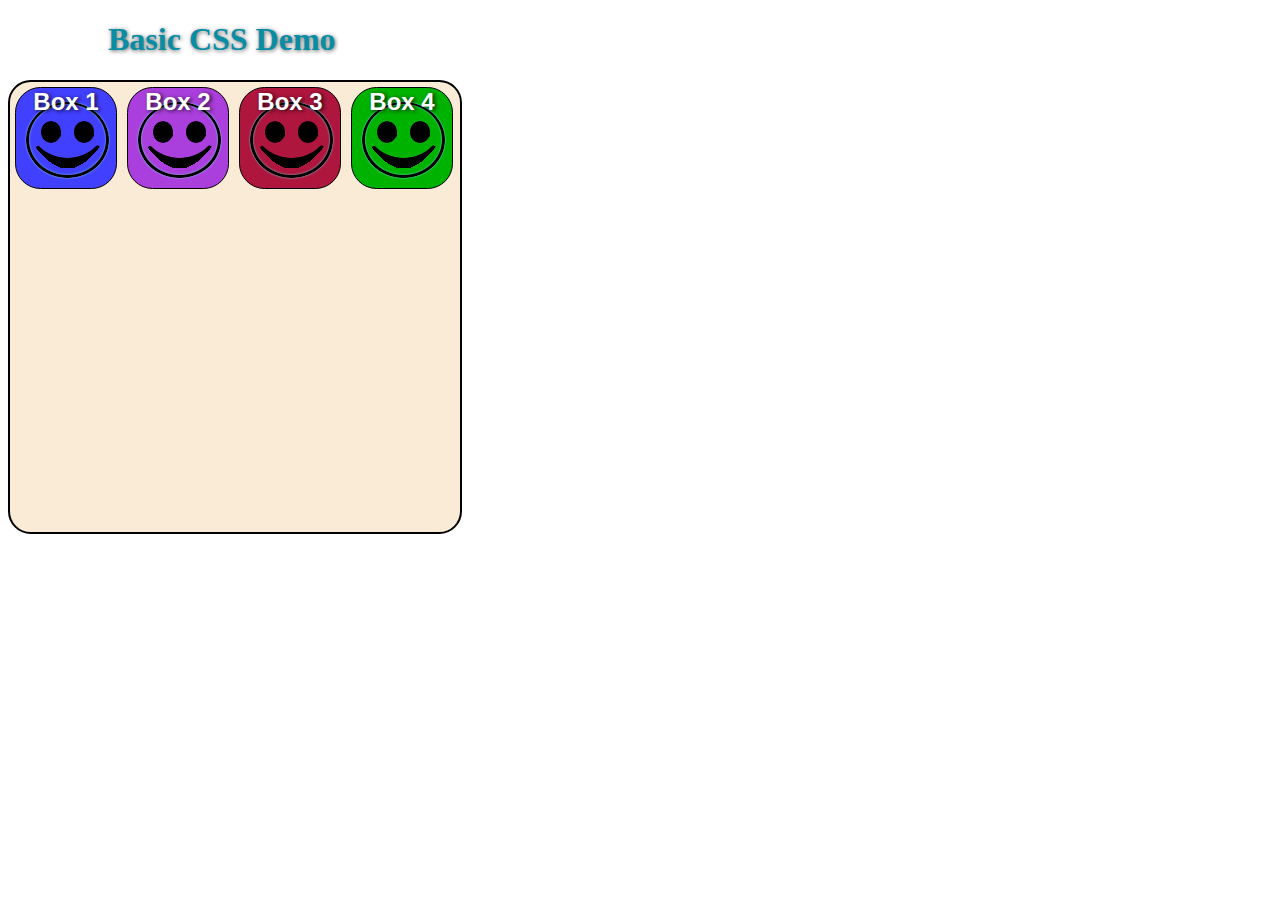
<file: basic_css_demo_1.html>
<!DOCTYPE html>
<html lang="en">
<head>
  <meta charset="UTF-8">
  <meta name="viewport" content="width=device-width, initial-scale=1.0">
  <title> Basic HTML Template</title>
  <link rel="icon" href="favicon.ico" type="image/x-icon">
  <link rel="shortcut icon" href="favicon.ico" type="image/x-icon">
  <link rel="apple-touch-icon" sizes="180x180" href="apple-touch-icon.png">
  <link rel="stylesheet" href="./css/basic_style.css">
</head>
<body>

    <div>
        <h1>Basic CSS Demo</h1>
    </div>

    <div class="container">
        <div class="squares">
            <p>Box 1</p>
        </div>

        <div class="squares">
            <p>Box 2</p>
        </div>
        
        <div class="squares">
            <p>Box 3</p>
        </div>

        <div class="squares">
            <p>Box 4</p>
        </div>
    </div>

</body>
</html>
</file>
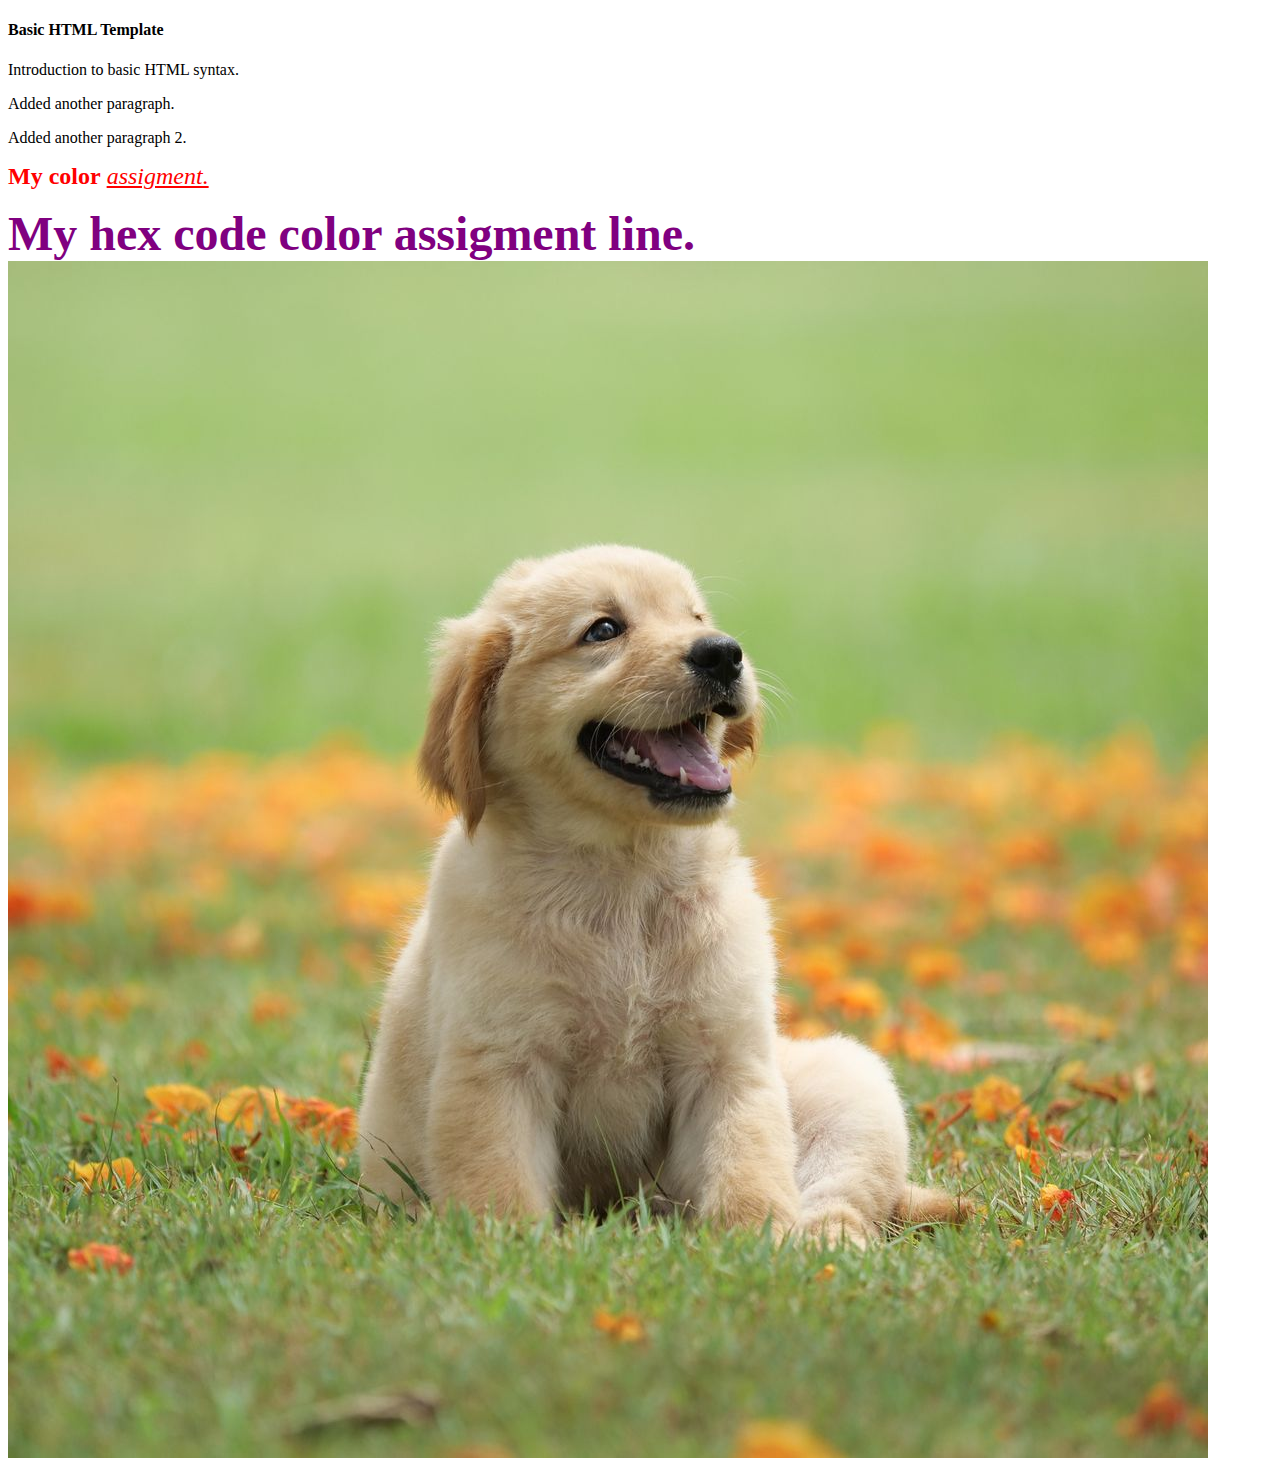
<file: Basic_HTML_1.html>
<!DOCTYPE HTML>
<html lang="en">
<head>
<title>This is the tab title</title>
<meta charset ="utf-8">
</head>
<body>
<header>
    <h4>Basic HTML Template</h4>
    <p>Introduction to basic HTML syntax.</p>
    <p>Added another paragraph.</p>
    <p>Added another paragraph 2.</p>
</header>
<p>
<font color="red" face="Verdana" size="5">
<b>My color</b> <i><u>assigment.</i></u>
</font>
</p>
<p><font color="#800080" face="Impact" size="7">
<b>My hex code color assigment line.</b>
</font>
<img src="dog.jpg" alt="A Beatifull Dog Image">
</p>
<script src="Basic_JavaScript_1.js"></script>
</body>
</html>
</file>
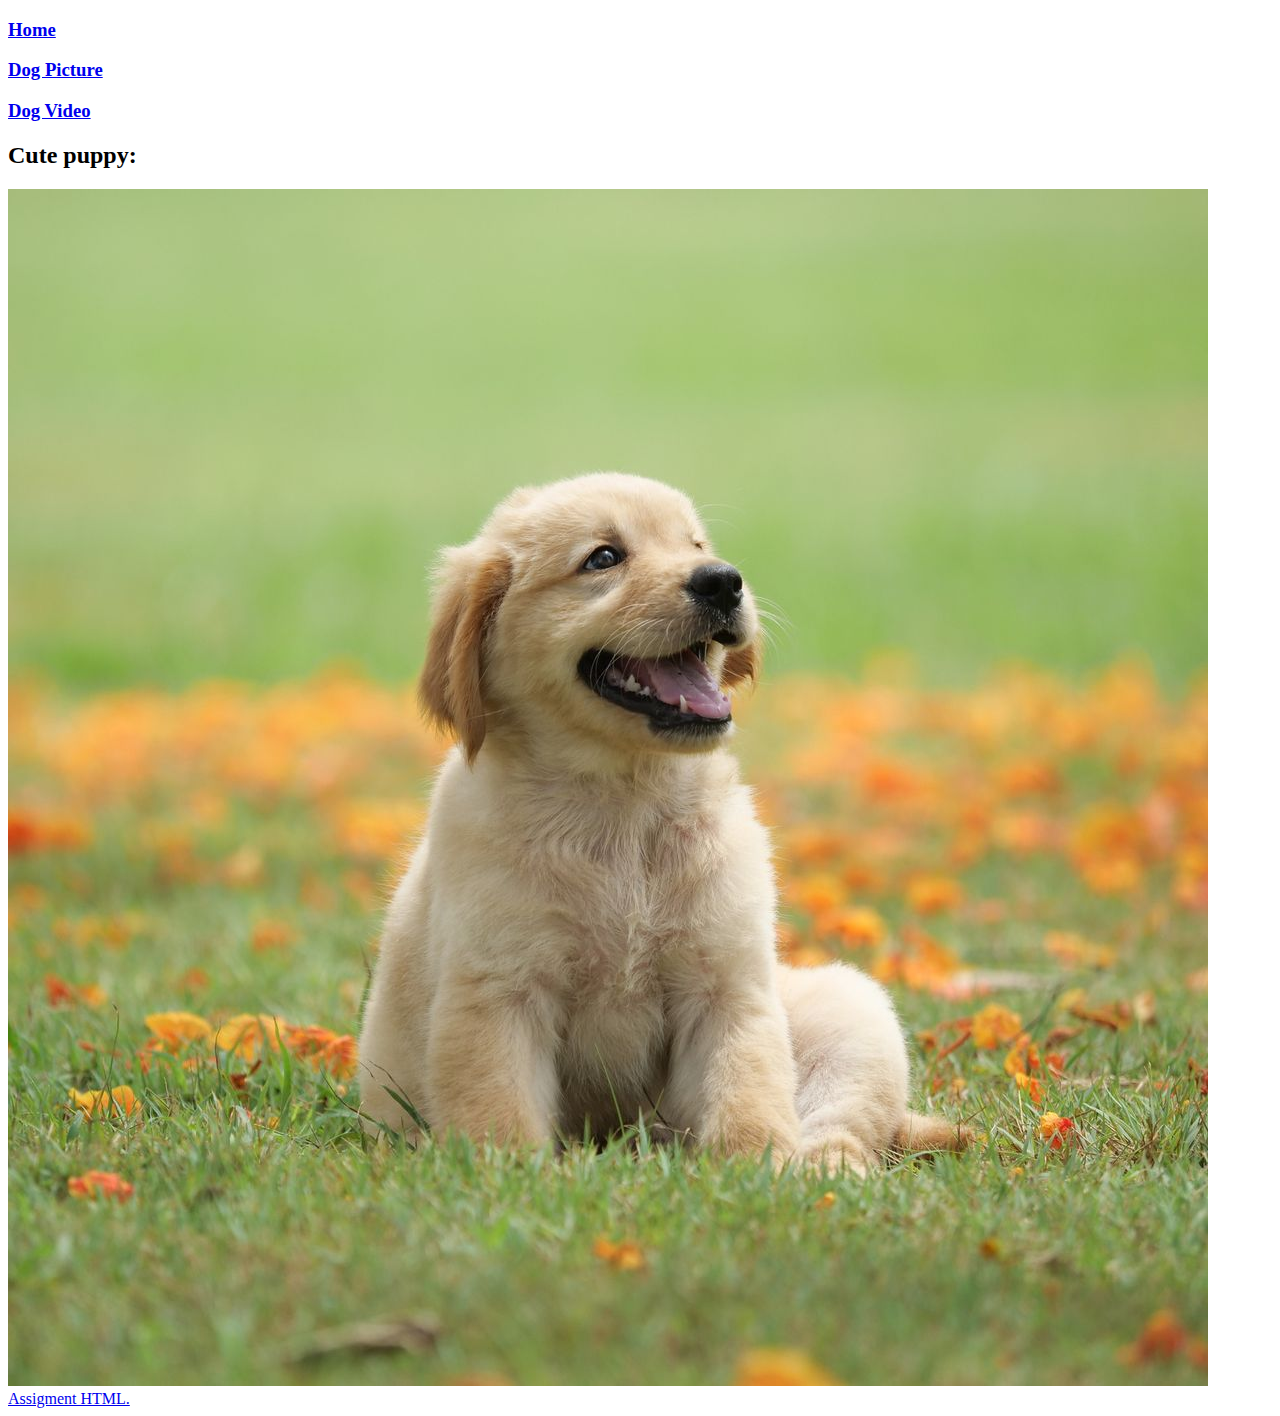
<file: dog.html>
<!DOCTYPE html>
<html>
<head>
<title> Assigment Dog</title>
</head>
<body>
<nav>
<h3><a href="Assignment.html">Home</a></h3>
<h3><a href="dog.html">Dog Picture</a></h3>
<h3><a href="Dog_Video.html">Dog Video</a></h3>
</nav>
<p><h2>Cute puppy:</h2></p>
<img src="dog.jpg">
<a href="assignment.html">Assigment HTML.</a>
</body>
</html>
</file>
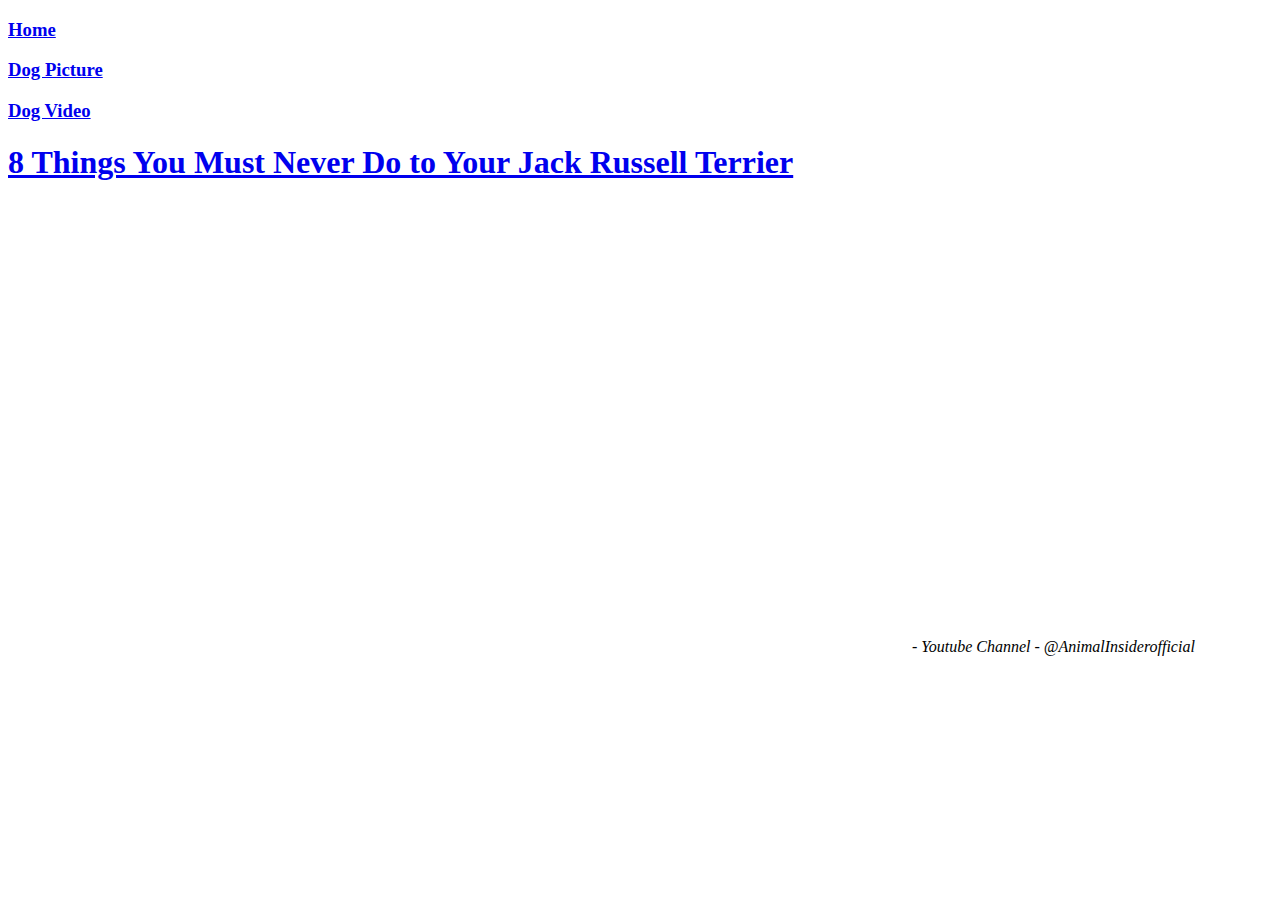
<file: Dog_Video.html>
<!DOCTYPE html>
<html lang="en">
<head>
<title>Youtube.html.</title>
<meta charset="utf-8">
</head>
<body>
<nav>
<h3><a href="Assignment.html">Home</a></h3>
<h3><a href="dog.html">Dog Picture</a></h3>
<h3><a href="Dog_Video.html">Dog Video</a></h3>
</nav>
<a href="https://youtu.be/8Av0BYxhgXg?si=gICpK3mH9-9XqWlJ"><h1>8 Things You Must Never Do to Your Jack Russell Terrier</h1></a>
<iframe width="900" height="450" src="https://www.youtube.com/embed/8Av0BYxhgXg?si=XC6ujm8nRVQo9o1q" title="YouTube video player" frameborder="0" allow="accelerometer; autoplay; clipboard-write; encrypted-media; gyroscope; picture-in-picture; web-share" allowfullscreen></iframe>
<cite>- Youtube Channel - @AnimalInsiderofficial </cite>
</body>
</html>
</file>
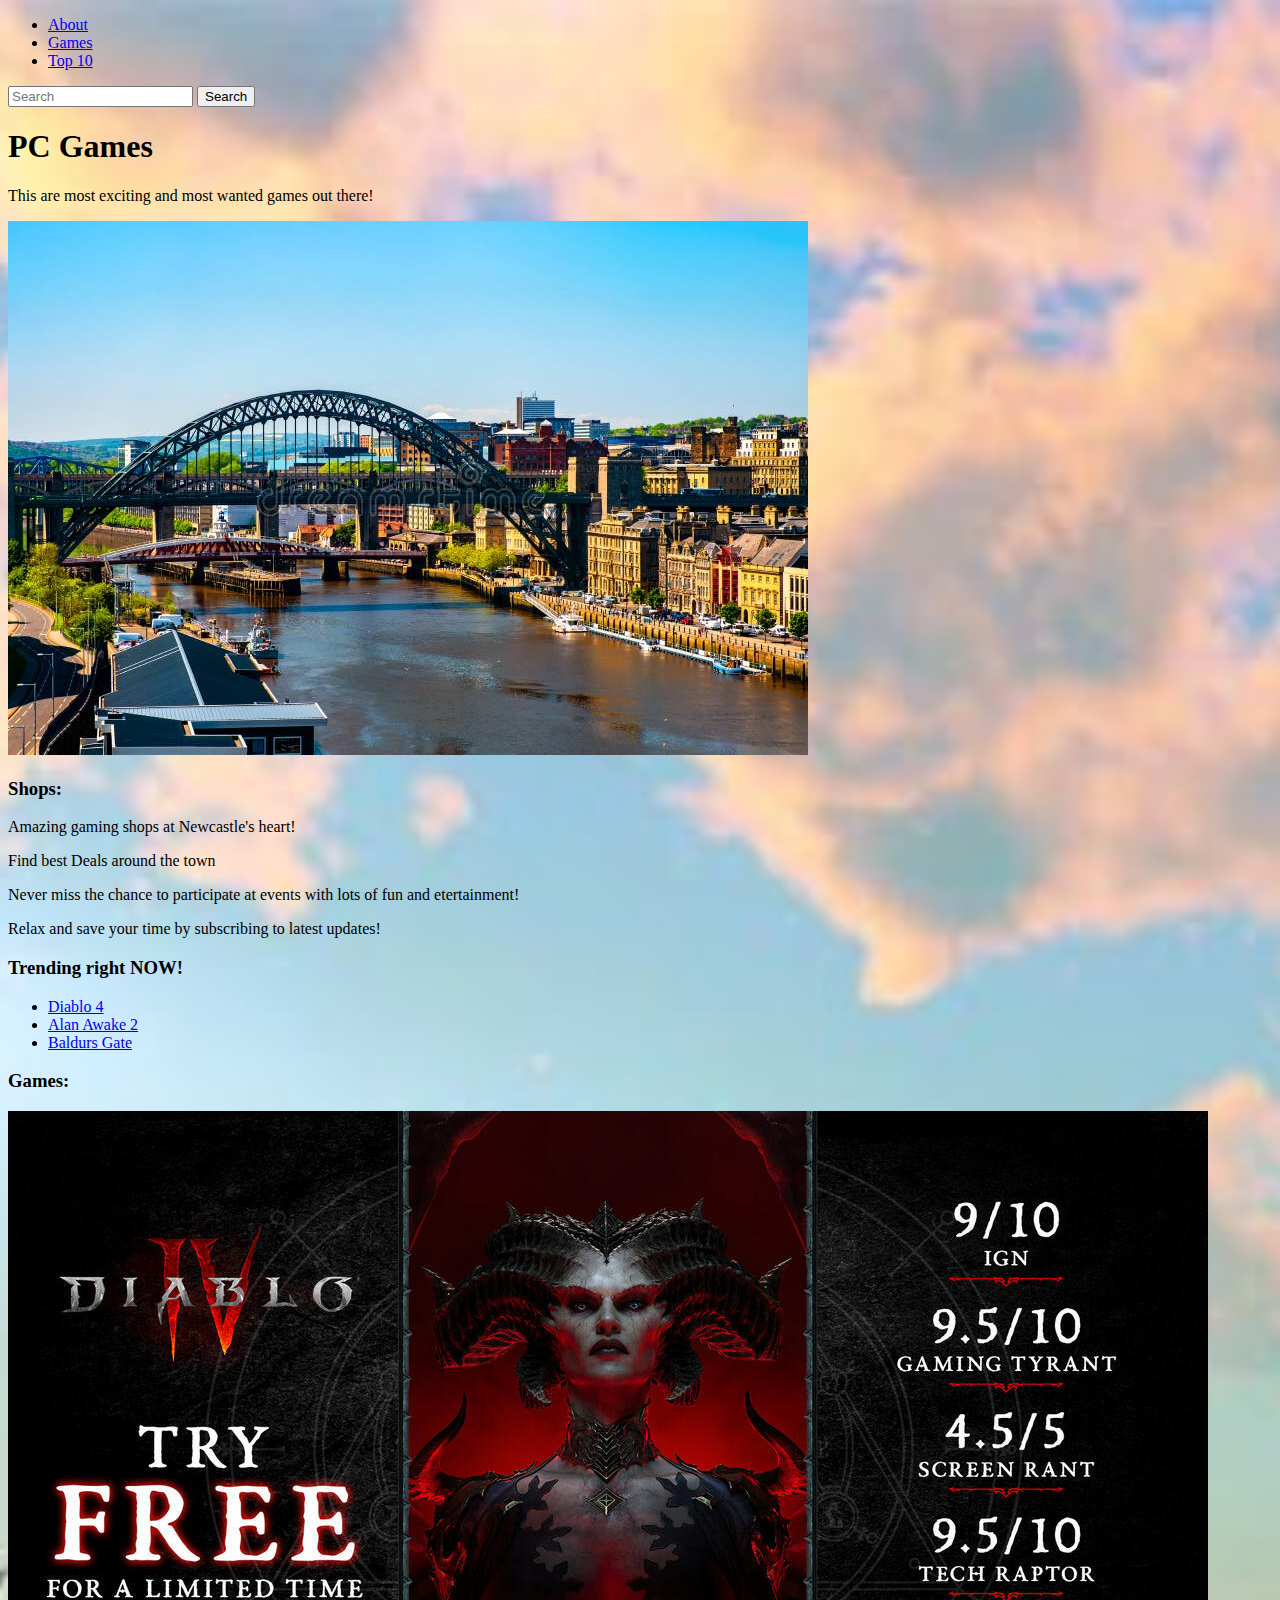
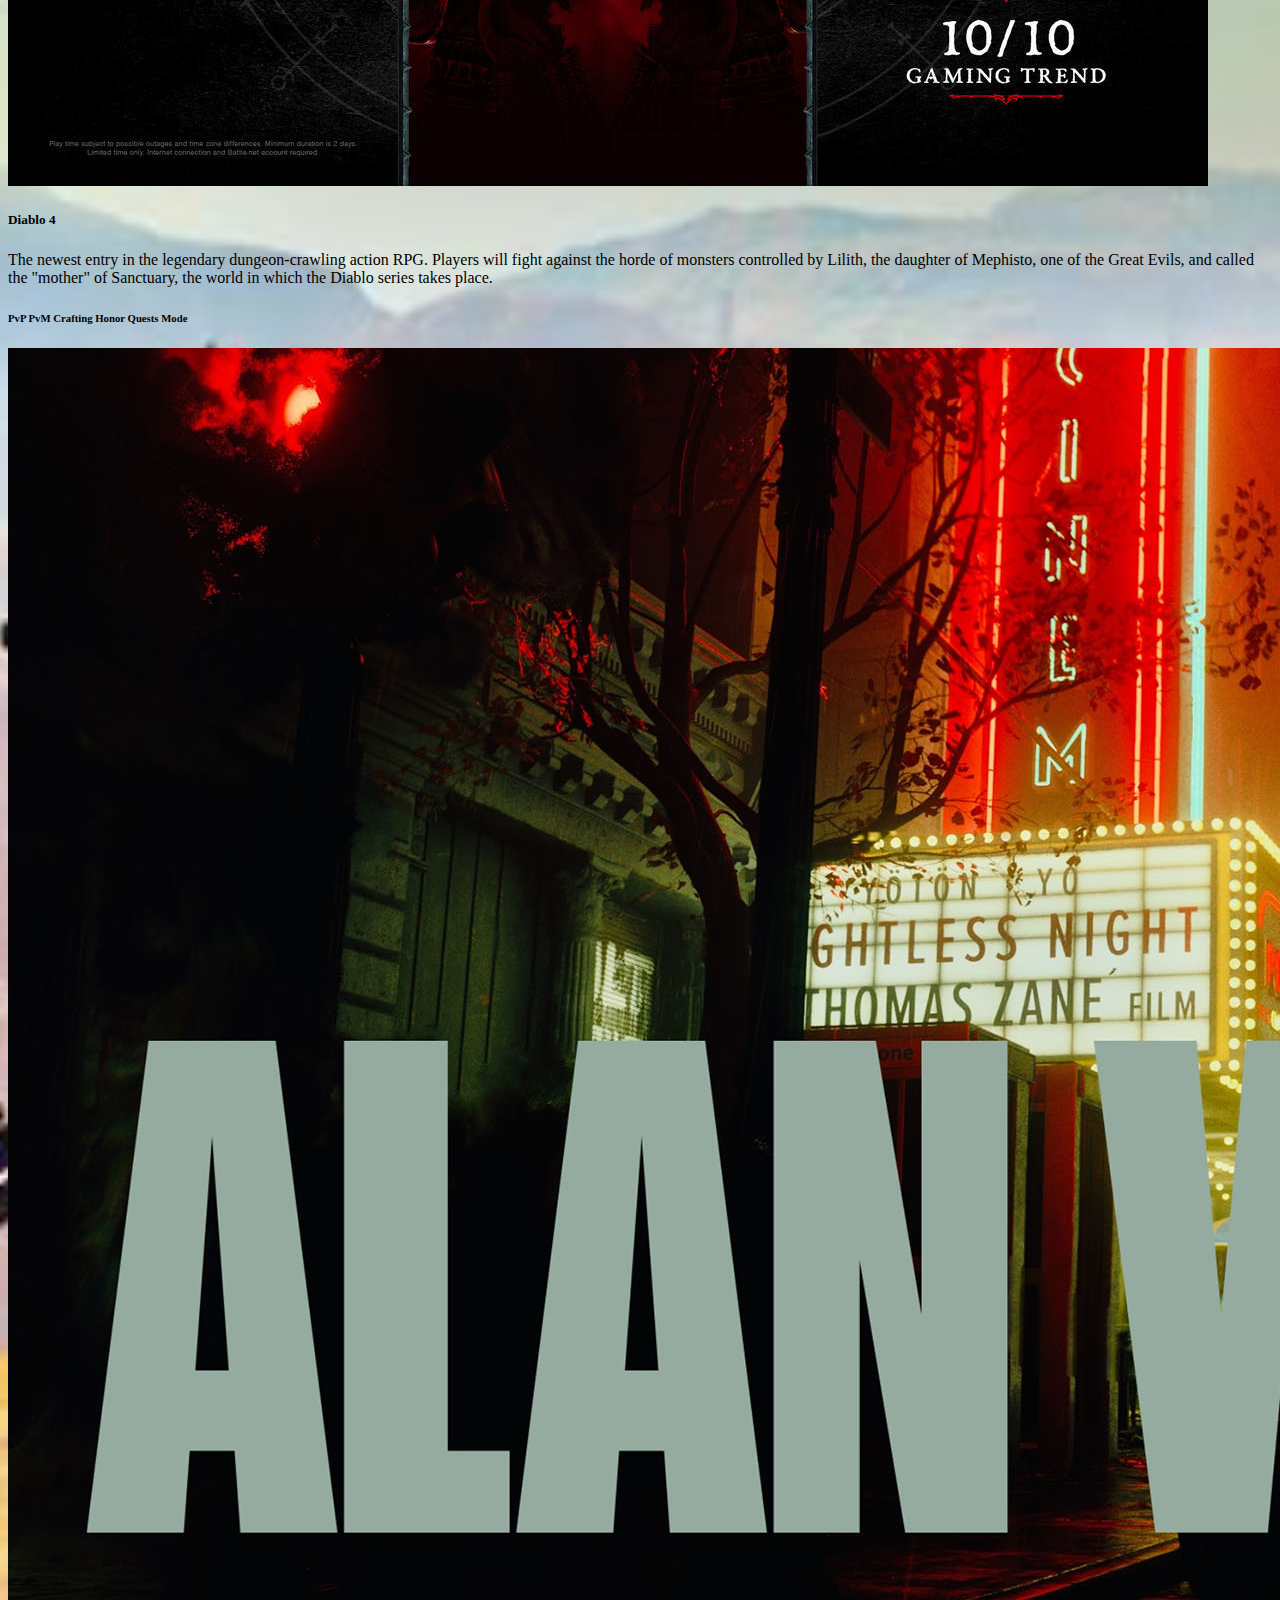
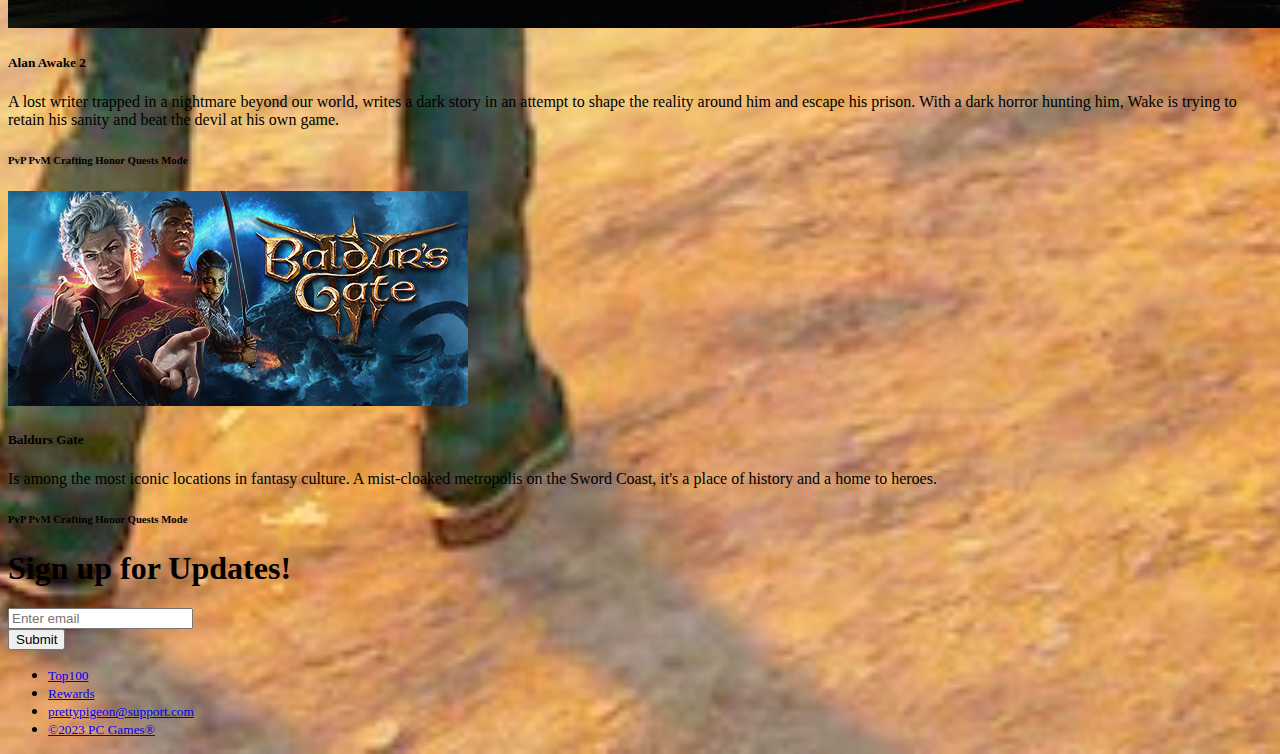
<file: Games_for_PC.html>
<!--- Games_for_PC.html -->

<!DOCTYPE html>
<html lang="en">
  <head>
    <meta charset="utf-8">
    <meta name="viewport" content="width=device-width, initial-scale=1, shrink-to-fit=no">
    <title>Games for PC</title>
    <link rel="stylesheet" href="https://cdn.jsdelivr.net/npm/bootstrap@4.1.3/dist/css/bootstrap.min.css" integrity="sha384-MCw98/SFnGE8fJT3GXwEOngsV7Zt27NXFoaoApmYm81iuXoPkFOJwJ8ERdknLPMO" crossorigin="anonymous">
    <style>
      body {
          background-image: url(./Img/maxresdefault.jpg);
          background-size: cover;
          background-position: center;
          background-repeat: no-repeat;
      }
  </style>
  </head>
  <body>

    <div class="container">
<!-- navbar -->
        <nav class="navbar navbar-expand-lg navbar-light bg-info">
          <div class="container-fluid">
            <div class="collapse navbar-collapse" id="navbarSupportedContent">
              <ul class="navbar-nav mr-auto">
                <li class="nav-item active">
                  <a class="nav-link text-light" href="#About">About</a>
                </li>
                <li class="nav-item active">
                  <a class="nav-link text-light" href="#Games">Games</a>
                </li>
                <li class="nav-item active">
                  <a class="nav-link text-light" href="#Top10">Top 10</a>
                </li>
              </ul>
              <form class="form-inline my-2 my-lg-0">
                <input class="form-control mr-sm-2" type="search" placeholder="Search" aria-label="Search">
                <button class="btn btn-primary my-2 my-sm-0 text-light" type="submit">Search</button>
              </form>
            </div>
          </div>
          </nav>
          <!-- /navbar -->

<!-- Jumbotron section title -->
          <div class="jumbotron jumbotron-fluid bg-info text-center">
            <div class="container">
              <h1 class="display-4 text-light">PC Games</h1>
              <p class="lead text-light">This are most exciting and most wanted games out there!</p>
            </div>
          </div>
<!-- /Jumbotron section title -->

          <!-- About Section -->
          <div class="container">
            <div class="row align-items-start">
              <div class="col-sm">
                <img class="img-fluid" src=".\Img\Newcastle.jpg" alt=""/>
              </div>
              <div class="col-sm">  
                <h3 id="About">Shops:</h3>
                <p>Amazing gaming shops at Newcastle's heart!</p>
                <p>Find best Deals around the town</p>
                <p>Never miss the chance to participate at events with lots of fun and etertainment!</p>
                <p>Relax and save your time by subscribing to latest updates!</p>
              </div>
              <div class="col-sm">
                <h3>Trending right NOW!</h3>
                <ul class="list-group">
                <li class="list-group-item">
                    <a class="nav-link" href="#">Diablo 4</a>
                </li>
                <li class="list-group-item">
                    <a class="nav-link" href="#">Alan Awake 2</a>
                </li>
                <li class="list-group-item">
                    <a class="nav-link" href="#">Baldurs Gate</a>
                </li>
               </ul>
              </div>
            </div>
          </div>
          <!-- /About Section -->

 <!-- Card Deck section Games -->
  <div class="container">
    <h3 id="Games">Games:</h3>
   <div class="row">
    <div class="col-sm-4">
      <div class="card h-100">
      <img src="./Img/Diablo4.jpg" class="card-img-top" style="object-fit: over" alt="Diablo 4">
      <div class="card-body">
          <h5 class="card-title">Diablo 4</h5>
          <p class="card-text">The newest entry in the legendary dungeon-crawling action RPG. Players will fight against the horde of monsters controlled by Lilith, the daughter of Mephisto, one of the Great Evils, and called the "mother" of Sanctuary, the world in which the Diablo series takes place.</p>
          <h6>
             <span class="badge badge-pill badge-info">PvP</span>
             <span class="badge badge-pill badge-info">PvM</span>
             <span class="badge badge-pill badge-info">Crafting</span>
             <span class="badge badge-pill badge-info">Honor</span>
             <span class="badge badge-pill badge-info">Quests</span>
             <span class="badge badge-pill badge-info">Mode</span>
          </h6>
        </div>
      </div>
   </div>
   <div class="col-sm-4">
    <div class="card h-100">
     <img src="./Img/AlanAwake2.jpg" class="card-img-top" style="object-fit: over" alt="Alan Awake 2">
      <div class="card-body">
        <h5 class="card-title">Alan Awake 2</h5>
        <p class="card-text">A lost writer trapped in a nightmare beyond our world, writes a dark story in an attempt to shape the reality around him and escape his prison. With a dark horror hunting him, Wake is trying to retain his sanity and beat the devil at his own game.</p>
        <h6>
          <span class="badge badge-pill badge-info">PvP</span>
          <span class="badge badge-pill badge-info">PvM</span>
          <span class="badge badge-pill badge-info">Crafting</span>
          <span class="badge badge-pill badge-info">Honor</span>
          <span class="badge badge-pill badge-info">Quests</span>
          <span class="badge badge-pill badge-info">Mode</span>
        </h6>
      </div>
   </div>
  </div>
  <div class="col-sm-4">
    <div class="card h-100">
      <img src="./Img/BaldursGate.jpg" class="card-img-top" style="object-fit: over" alt="Baldurs Gate">
      <div class="card-body">
          <h5 class="card-title">Baldurs Gate</h5>
          <p class="card-text">Is among the most iconic locations in fantasy culture. A mist-cloaked metropolis on the Sword Coast, it's a place of history and a home to heroes.</p>
          <h6>
          <span class="badge badge-pill badge-info">PvP</span>
          <span class="badge badge-pill badge-info">PvM</span>
          <span class="badge badge-pill badge-info">Crafting</span>
          <span class="badge badge-pill badge-info">Honor</span>
          <span class="badge badge-pill badge-info">Quests</span>
          <span class="badge badge-pill badge-info">Mode</span>
        </h6>
      </div>
    </div>
  </div>
 </div>
</div>
<!-- /Card Deck section Games -->


          <!-- Top 10 Section -->
          <div class="text-center">
            <form id="Top10">
              <h1 class="text-primary my-5">Sign up for Updates!</h1>
              <div class="form-group">
                <input type="email" class="form-control" id="exampleInputEmail1" aria-describedby="emailHelp" placeholder="Enter email">                
              </div>
              <button type="submit" class="btn btn-primary">Submit</button>
            </form>
          </div>
          <!-- /Top 10 Section -->

          <!-- footer section -->
          <div class="container my-5">
            <ul class="nav nav-inline">
              <li class="nav-item">
                <small><a class="nav-link active" href="#">Top100</a></small>
              </li>
              <li class="nav-item">
                <small><a class="nav-link active" href="#">Rewards</a></small>
              </li>
              <li class="nav-item">
                <small><a class="nav-link active" href="#">prettypigeon@support.com</a></small>
              </li>
              <li class="nav-item">
                <small><a class="nav-link active" href="#">&copy;2023 PC Games&reg;</a></small>
              </li>
            </ul>
          </div>
          <!-- /footer section -->

      </div>

    <!-- Optional JavaScript -->
    <!-- jQuery first, then Popper.js, then Bootstrap JS -->
    <script src="https://code.jquery.com/jquery-3.3.1.slim.min.js" integrity="sha384-q8i/X+965DzO0rT7abK41JStQIAqVgRVzpbzo5smXKp4YfRvH+8abtTE1Pi6jizo" crossorigin="anonymous"></script>
    <script src="https://cdn.jsdelivr.net/npm/popper.js@1.14.3/dist/umd/popper.min.js" integrity="sha384-ZMP7rVo3mIykV+2+9J3UJ46jBk0WLaUAdn689aCwoqbBJiSnjAK/l8WvCWPIPm49" crossorigin="anonymous"></script>
    <script src="https://cdn.jsdelivr.net/npm/bootstrap@4.1.3/dist/js/bootstrap.min.js" integrity="sha384-ChfqqxuZUCnJSK3+MXmPNIyE6ZbWh2IMqE241rYiqJxyMiZ6OW/JmZQ5stwEULTy" crossorigin="anonymous"></script>
  </body>
</html>
</file>
<file: css/basic_style.css>
body {
    background-color: #fff;
}

h1 {
    color: rgba(8,141,165,1);
    margin-left: 100px;
    text-shadow: 1px .5px 4px rgba(0,0,0, 0.6);
}

.container {
    width: 450px;
    height: 450px;
    background-color: #faebd7;
    border: 2px solid black;
    border-radius: 5%;
}

/*------------------------------------------------------------------
SELECT ALL SQUARES IN THE ARRAY
--------------------------------------------------------*/
.container .squares:nth-child(-n+4)  {
    background-image: url("../images/Icons/icons2.png");
    color: #fff;
    float: left;
    width: 100px;
    height: 100px;
    margin: 5px;
    border: 1px solid black;
    border-radius: 25%;
    cursor: pointer;
    transition: transform .5s ease-in-out;
}

/*------------------------------------------------------------------
SELECT ALL SQUARES PARAGRAPHS IN THE ARRAY
--------------------------------------------------------*/

.squares:nth-child(-n+4) p{
    font-family: "Helvetica Neue", Helvetica, Arial, sans-serif;
    font-size: 1.5em;
    font-weight: 900;
    text-align: center;
    margin: 0;
    text-shadow: 2px 1px 4px rgba(0, 0, 0, 0.8) ;
}

/*------------------------------------------------------------------
INDIVIDUALLY SELECT A SQUARE IN THE ARRAY
--------------------------------------------------------*/

.squares:nth-child(1) {
    background: #4240ff;
}

.squares:nth-child(2) {
    background: #ab3fdd;
}

.squares:nth-child(3) {
    background: #ae163e;
}

.squares:nth-child(4) {
    background: #00b200;
}

/*------------------------------------------------------------------
HOVER, TRANSLATE & TRANSFORM EFFECTS
--------------------------------------------------------*/

.container .squares:nth-child(-n+4):hover {
    background-image: url("../images/Icons/icons.png");
    transform: scale (.5);
    animation-name: race;
    animation-duration: 2.5s;
    animation-iteration-count: infinite;
    animation-timing-function: cubic-bezier(2.5, .2, .3, 2);
}

.squares:nth-child(1):hover {
    background: #13b4ff;
}

.squares:nth-child(2):hover {
    background: #d861af;
}

.squares:nth-child(3):hover {
    background: #81205f;
}

.squares:nth-child(4):hover {
    background: #77b800;
}

/*------------------------------------------------------------------
ANIMATION EFFECT
--------------------------------------------------------*/

@keyframes race {
    0%, 100% {
        transform: translateY(0px);
        background_image: url("../images/Icons/icons.png")
    }
    50% {
        transform: translateY(300px);
    }
}
</file>
